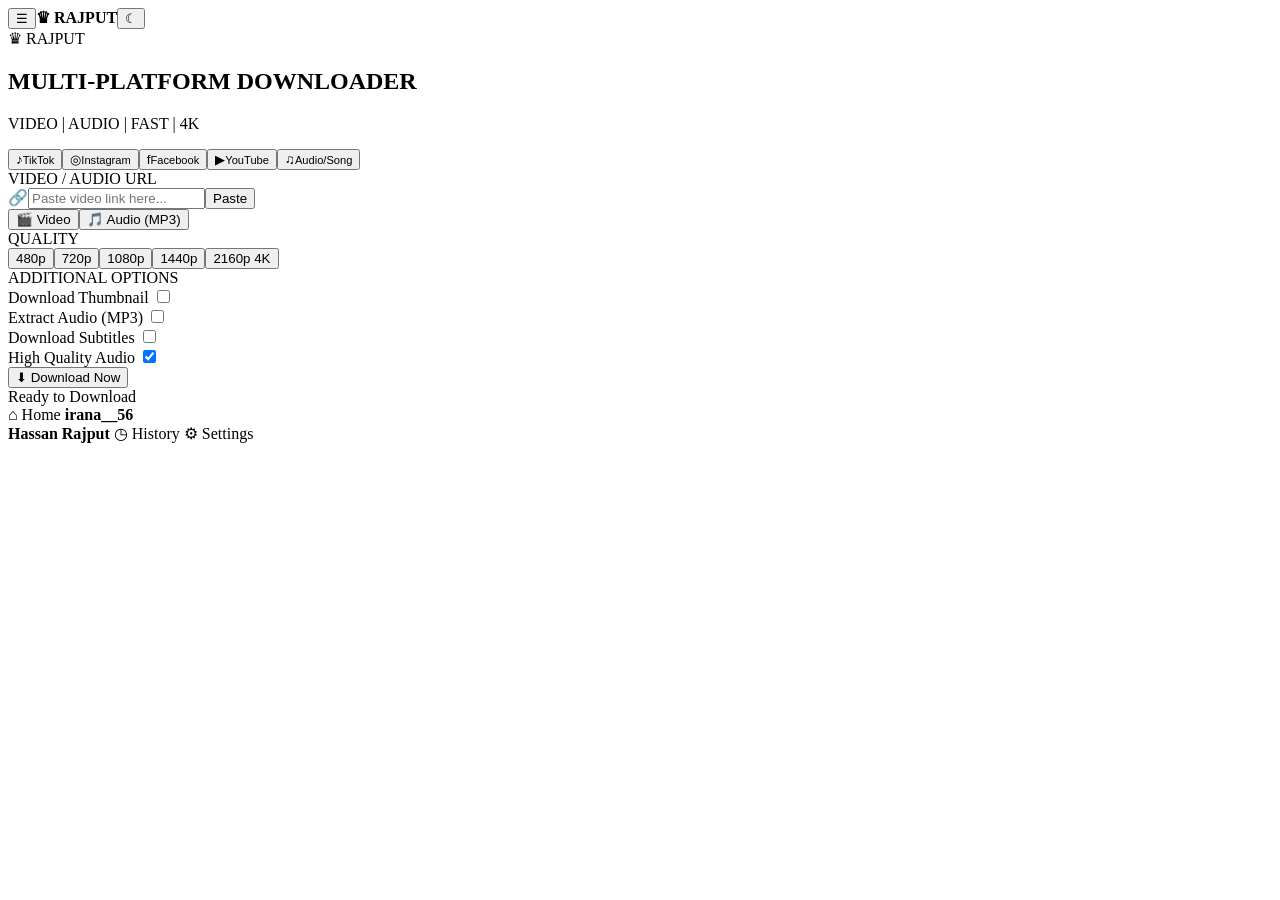
<file: index.html>
<!doctype html><html><head><meta charset="utf-8"><meta name="viewport" content="width=device-width,initial-scale=1"><title>RAJPUT Downloader</title><link rel="stylesheet" href="/static/style.css"></head><body>
<header><button>☰</button><b>♛ RAJPUT</b><button>☾</button></header>
<main><section class="hero"><div>♛ RAJPUT</div><h1>MULTI-PLATFORM DOWNLOADER</h1><p>VIDEO | AUDIO | FAST | 4K</p></section>
<div class="platforms"><button class="active">♪<small>TikTok</small></button><button>◎<small>Instagram</small></button><button>f<small>Facebook</small></button><button>▶<small>YouTube</small></button><button>♫<small>Audio/Song</small></button></div>
<section class="card"><label>VIDEO / AUDIO URL</label><div class="url"><span>🔗</span><input id="url" placeholder="Paste video link here..."><button id="paste">Paste</button></div>
<div class="row"><button class="mode active" data-mode="video">🎬 Video</button><button class="mode" data-mode="audio">🎵 Audio (MP3)</button></div>
<label>QUALITY</label><div class="row qualities"><button>480p</button><button>720p</button><button class="selected">1080p</button><button>1440p</button><button>2160p 4K</button></div>
<label>ADDITIONAL OPTIONS</label><div class="options"><div>Download Thumbnail <input type="checkbox"></div><div>Extract Audio (MP3) <input type="checkbox"></div><div>Download Subtitles <input type="checkbox"></div><div>High Quality Audio <input type="checkbox" checked></div></div>
<button class="download" id="download">⬇ Download Now</button><div id="result">Ready to Download</div></section></main>
<nav>⌂ Home <b>irana__56<br>Hassan Rajput</b> ◷ History ⚙ Settings</nav><script src="/static/app.js"></script></body></html>
</file>
<file: static/style.css>

</file>
